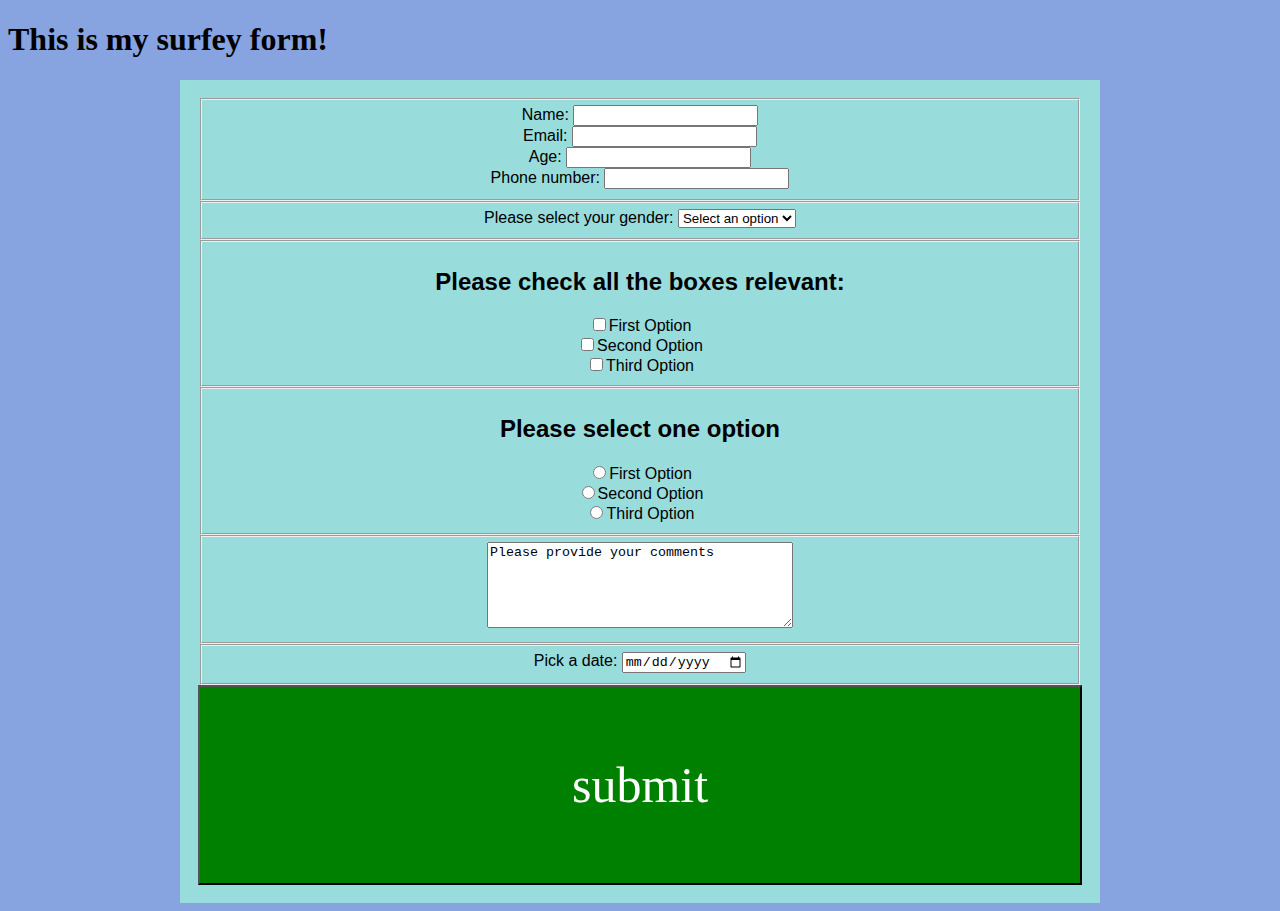
<file: week 2/forms.html>
<!DOCTYPE html>
<html lang="en">
<head>
    <meta charset="UTF-8">
    <meta name="viewport" content="width=device-width, initial-scale=1.0">
    <title>Document</title>
    <link rel="stylesheet" href="style.css">
</head>
<body>

    <h1> This is my surfey form!</h1>


    <form class="formstyle">
        <fieldset>
            <label for="name">Name:</label>
            <input type="text" name="name">
            <br>
            <label for="name">Email:</label>
            <input type="text" name="name">
            <br>
            <label for="name">Age:</label>
            <input type="number" name="name">
            <br>
            <label for="name">Phone number:</label>
            <input type="number" name="name">
        </fieldset>


        <div>
            <fieldset>
                <label>Please select your gender:</label>
                <select>
                    <option selected disabled>Select an option</option>
                    <option>Male</option>
                    <option>Female</option>
                    <option>Unknown
                    </option>
                </select>
            </fieldset>

        </div>

        <div>
            <fieldset>
                <h2>Please check all the boxes relevant:</h2>
            <label><input type="checkbox" name="game">First Option</label>
            <br>
            <label><input type="checkbox" name="game">Second Option</label>
            <br>
            <label><input type="checkbox" name="game">Third Option</label>
            </fieldset>
        </div>

        <div>
            <fieldset>
                <h2>Please select one option</h2>
                <label><input type="radio" name="game" />First Option</label>
                <br>
                <label><input type="radio" name="game" />Second Option</label>
                <br>
                <label><input type="radio" name="game" />Third Option</label>
            </fieldset>
        </div>

        <div>
            <fieldset>
                <textarea style="height: 80px;width: 300px;">Please provide your comments</textarea>

            </fieldset>
        </div>

        <div>
            <fieldset>
                Pick a date: <input type="date" name="date" value="" />
            </fieldset>
        </div>

        <div>
            <input class="submitbuttonstyle" type="submit" onclick="alert('hello')" value="submit" />
        </div>


    </form>
    
</body>
</html>
</file>
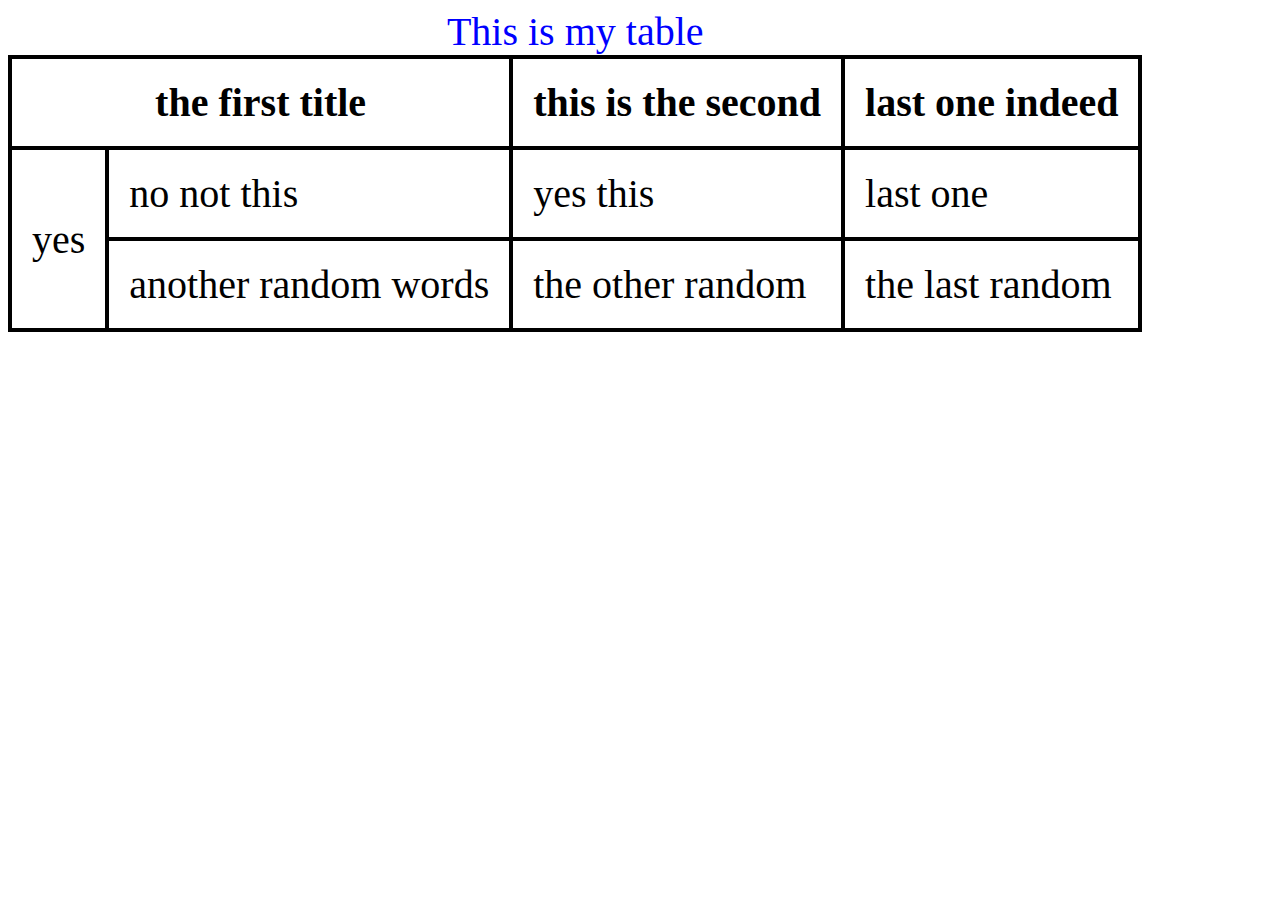
<file: week 2/tables.html>
<!DOCTYPE html>
<html lang="en">
<head>
    <meta charset="UTF-8">
    <meta name="viewport" content="width=device-width, initial-scale=1.0">
    <title>Document</title>
    <style>
        table {
            border-collapse:collapse;
        }
        
        tr,
        th,
        td {
            padding: 20px;
            border: 4px solid black;
            font-size: 40px;
        }
    </style>
</head>
<body>
    <table>
        <!-- Todo Give inline css to this caption -->
        <caption style="color: blue;font-size:40px;">This is my table</caption>
        <tr>
            <th colspan="2">the first title</th>
            <th>this is the second</th>
            <th>last one indeed</th>
        </tr>

        <tr>
            <td rowspan="2">yes</td>
            <td>no not this</td>
            <td>yes this</td>
            <td>last one</td>
        </tr>

        <tr>
            <td>another random words</td>
            <td>the other random</td>
            <td>the last random</td>
        </tr>
    </table>
</body>
</html>
</file>
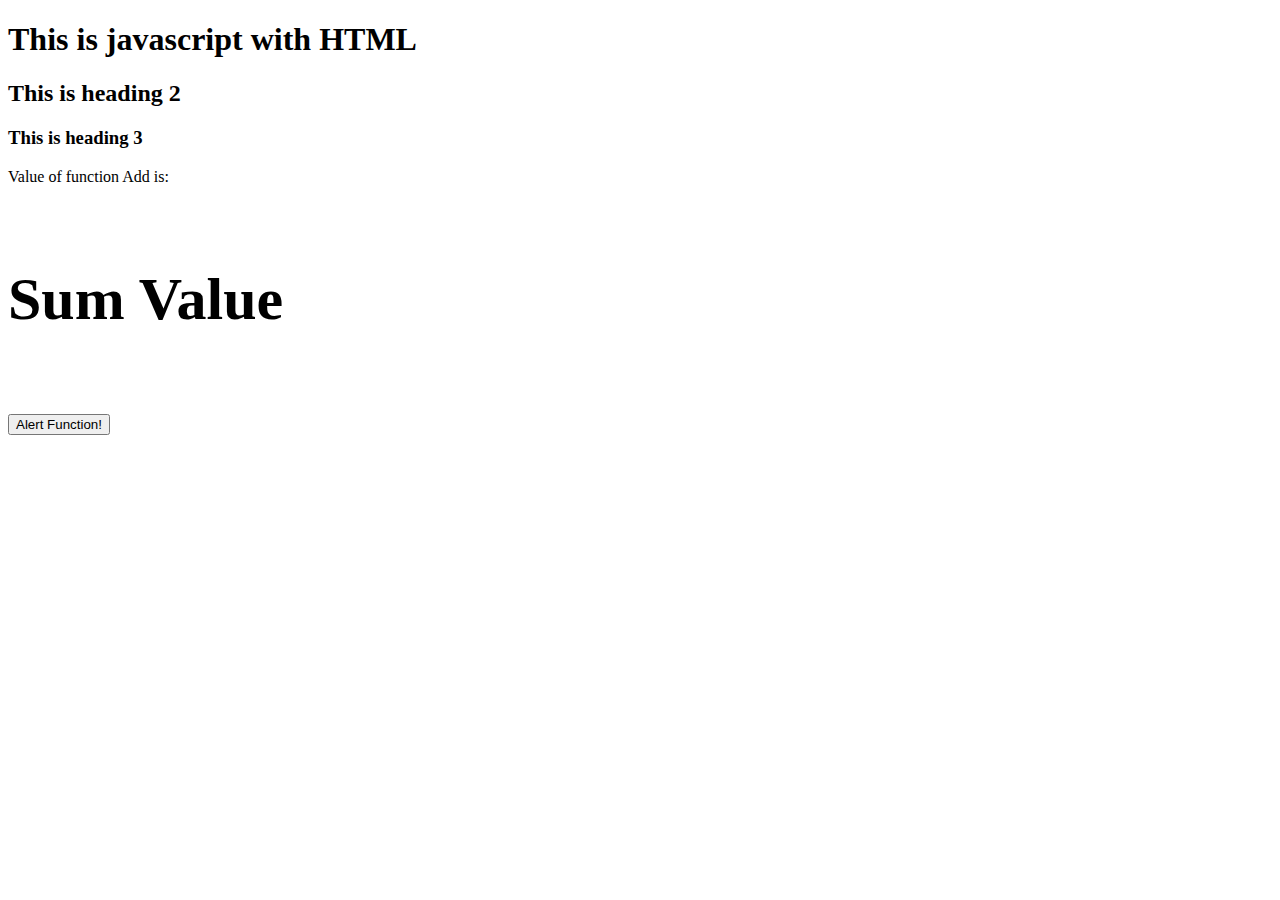
<file: week 3/myfirsthtmlwithjs.html>
<!DOCTYPE html>
<html lang="en">
<head>
    <meta charset="UTF-8">
    <meta name="viewport" content="width=device-width, initial-scale=1.0">
    <title>Document</title>
    <style>

    </style>
</head>
<body>


    <h1>This is javascript with HTML</h1>

    <h2>This is heading 2</h2>

    <h3>This is heading 3</h3>

    Value of function Add is: <h4 style="font-size: 60px;">Sum Value</h4>
    <button>
        Alert Function!
    </button>


    <script>

        const heading1 = document.quesrySelector("h1");
        heading1.innerHTML = "Changed from JavaScript";

        function add(value1, value2){
            let sum = value1 + value2;
            return sum;
        }

        const heading4 = document.querySelector("h4");
        heading4.innerHTML = add(4,5);

        const button = document.querySelector("button");

        button.onclick = () => {
            alert("Button is Clicked!")
            promptValue()
        }


        document.querySelector("html").addEventListener("click", function() {
            alert("HTML area is clicked!")
        })

        function promptValue(){
        const name = prompt("Please enter your name!");
        heading4.innerHTML = name;
        heading4.textContent = `The University name that you enteres is ${name}`;
        }
    </script>

</body>
</html>
</file>
<file: week 2/style.css>
body {
    background-color:rgb(135, 163, 224);

}

.formstyle{
    background-color:rgb(152, 220, 220);
    font-family:'Franklin Gothic Medium', 'Arial Narrow', Arial, sans-serif;
    max-width: 70%;
    text-align: center;

    margin:auto;
    padding: 2dvh;
}

#idstyle {
    color:aqua;
}

.submitbuttonstyle {
    background: green;
    color: white;
    width: 100%;
    height: 200px;
    padding: 10px;
    font-size: 50px;
    font-family: 'Times New Roman', Times, serif;
}
</file>
